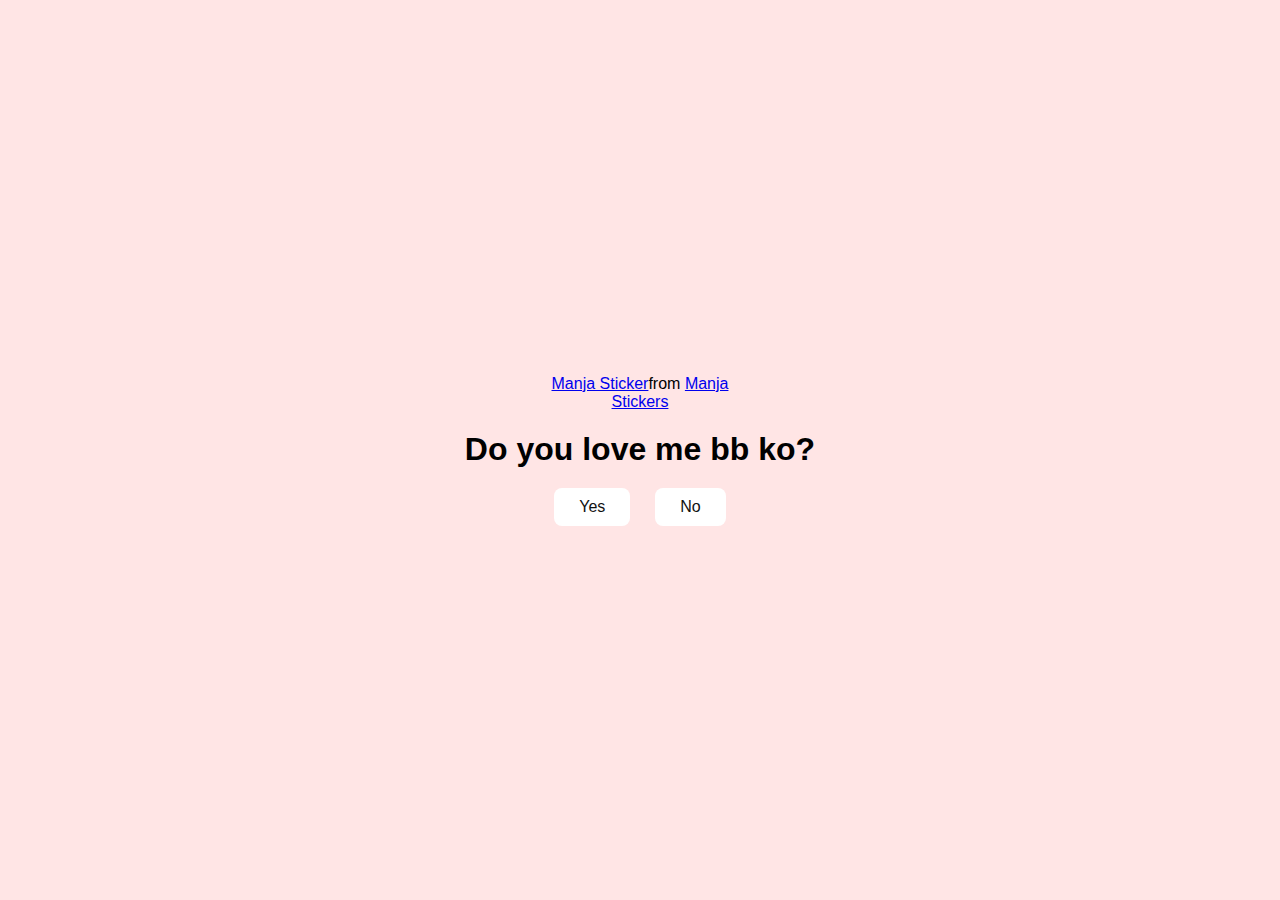
<file: index.html>
<!DOCTYPE html>
<html lang="en">
  <head>
    <meta charset="UTF-8" />
    <meta name="viewport" content="width=device-width, initial-scale=1.0" />
    <title>I Love You</title>
    <link rel="stylesheet" href="style.css" />
  </head>
  <body>
    <div class="container">
      <div
        class="tenor-gif-embed"
        data-postid="22885016"
        data-share-method="host"
        data-aspect-ratio="1.04918"
        data-width="100%"
      >
        <a href="https://tenor.com/view/manja-gif-22885016">Manja Sticker</a
        >from
        <a href="https://tenor.com/search/manja-stickers">Manja Stickers</a>
      </div>
      <script
        type="text/javascript"
        async
        src="https://tenor.com/embed.js"
      ></script>
      <h1>Do you love me bb ko?</h1>

      <div class="btn">
        <a href="yes.html">Yes</a>
        <a href="no1.html">No</a>
      </div>
    </div>
  </body>
</html>
</file>
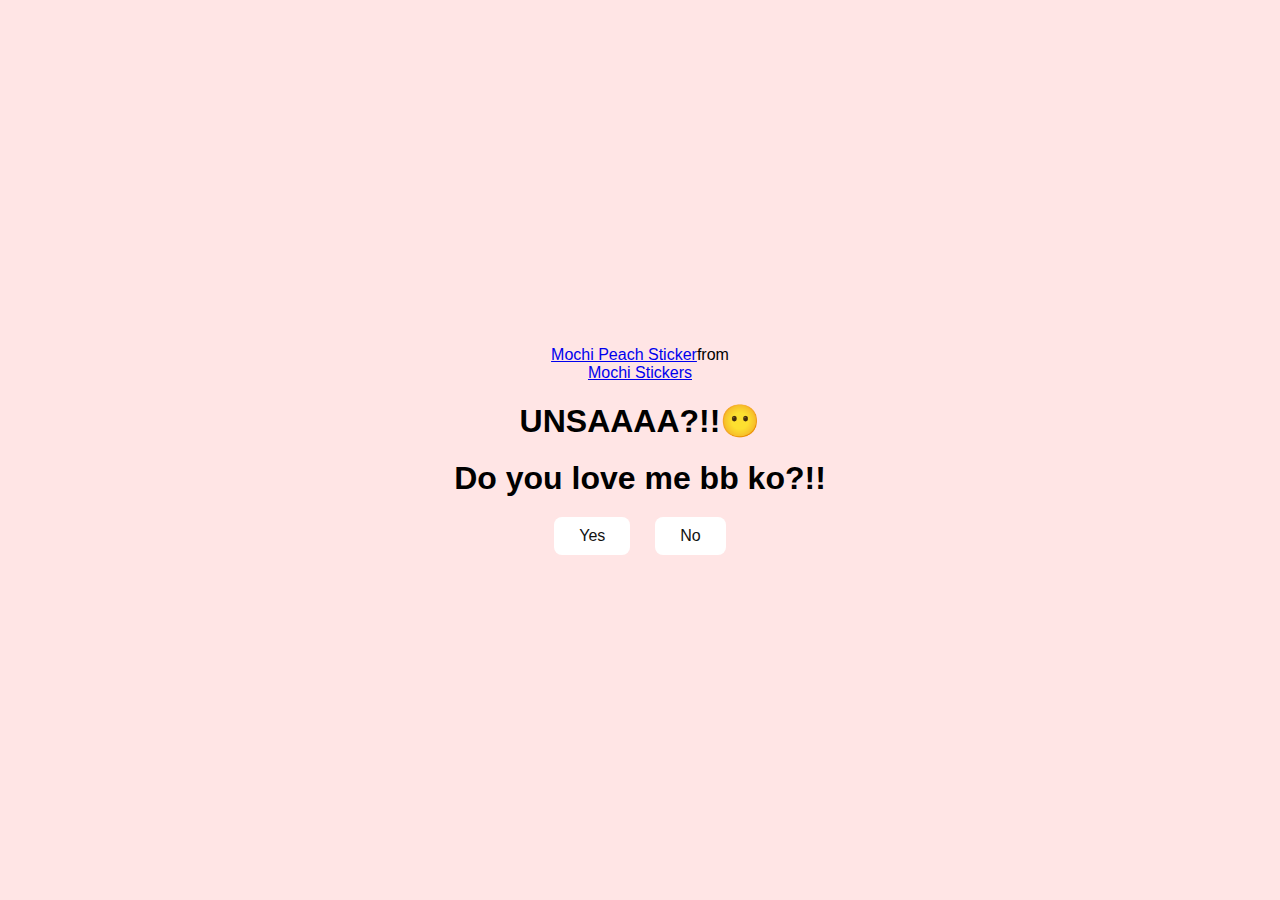
<file: no1.html>
<!DOCTYPE html>
<html lang="en">
  <head>
    <meta charset="UTF-8" />
    <meta name="viewport" content="width=device-width, initial-scale=1.0" />
    <title>I Love You</title>
    <link rel="stylesheet" href="style.css" />
  </head>
  <body>
    <div class="container">
      <div
        class="tenor-gif-embed"
        data-postid="18147089"
        data-share-method="host"
        data-aspect-ratio="1"
        data-width="100%"
      >
        <a href="https://tenor.com/view/mochi-peach-cat-gif-18147089"
          >Mochi Peach Sticker</a
        >from
        <a href="https://tenor.com/search/mochi-stickers">Mochi Stickers</a>
      </div>
      <script
        type="text/javascript"
        async
        src="https://tenor.com/embed.js"
      ></script>
      <h1>UNSAAAA?!!😶</h1>
      <h1>Do you love me bb ko?!!</h1>

      <div class="btn">
        <a href="yes.html">Yes</a>
        <a href="no2.html">No</a>
      </div>
    </div>
  </body>
</html>
</file>
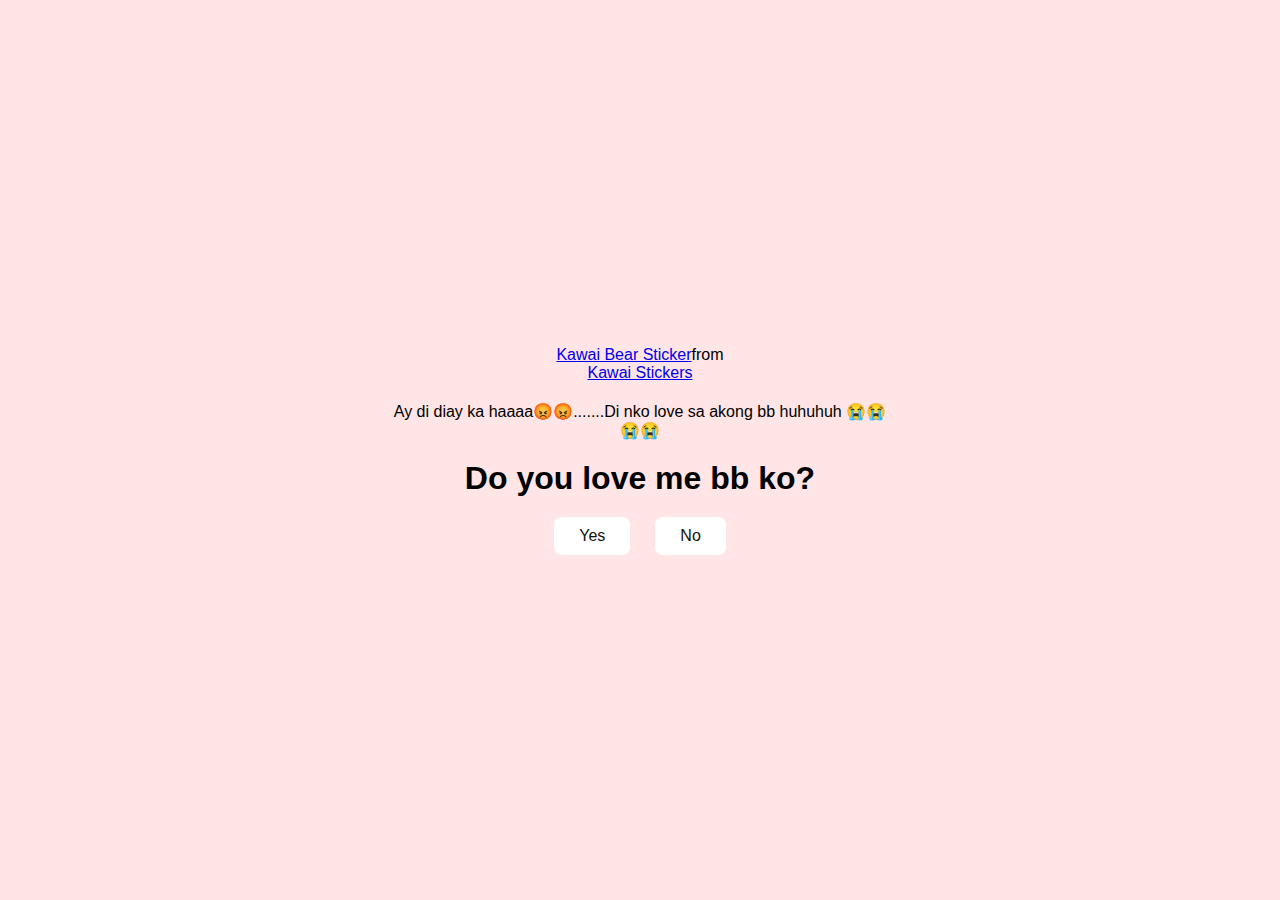
<file: no2.html>
<!DOCTYPE html>
<html lang="en">
  <head>
    <meta charset="UTF-8" />
    <meta name="viewport" content="width=device-width, initial-scale=1.0" />
    <title>I Love You</title>
    <link rel="stylesheet" href="style.css" />
  </head>
  <body>
    <div class="container">
      <div
        class="tenor-gif-embed"
        data-postid="16043177"
        data-share-method="host"
        data-aspect-ratio="1"
        data-width="100%"
      >
        <a
          href="https://tenor.com/view/kawai-bear-fight-me-crying-cry-gif-16043177"
          >Kawai Bear Sticker</a
        >from
        <a href="https://tenor.com/search/kawai-stickers">Kawai Stickers</a>
      </div>
      <script
        type="text/javascript"
        async
        src="https://tenor.com/embed.js"
      ></script>

      <p>
        Ay di diay ka haaaa😡😡.......Di nko love sa akong bb huhuhuh 😭😭😭😭
      </p>
      <h1>Do you love me bb ko?</h1>

      <div class="btn">
        <a href="yes.html">Yes</a>
        <a href="no3.html">No</a>
      </div>
    </div>
  </body>
</html>
</file>
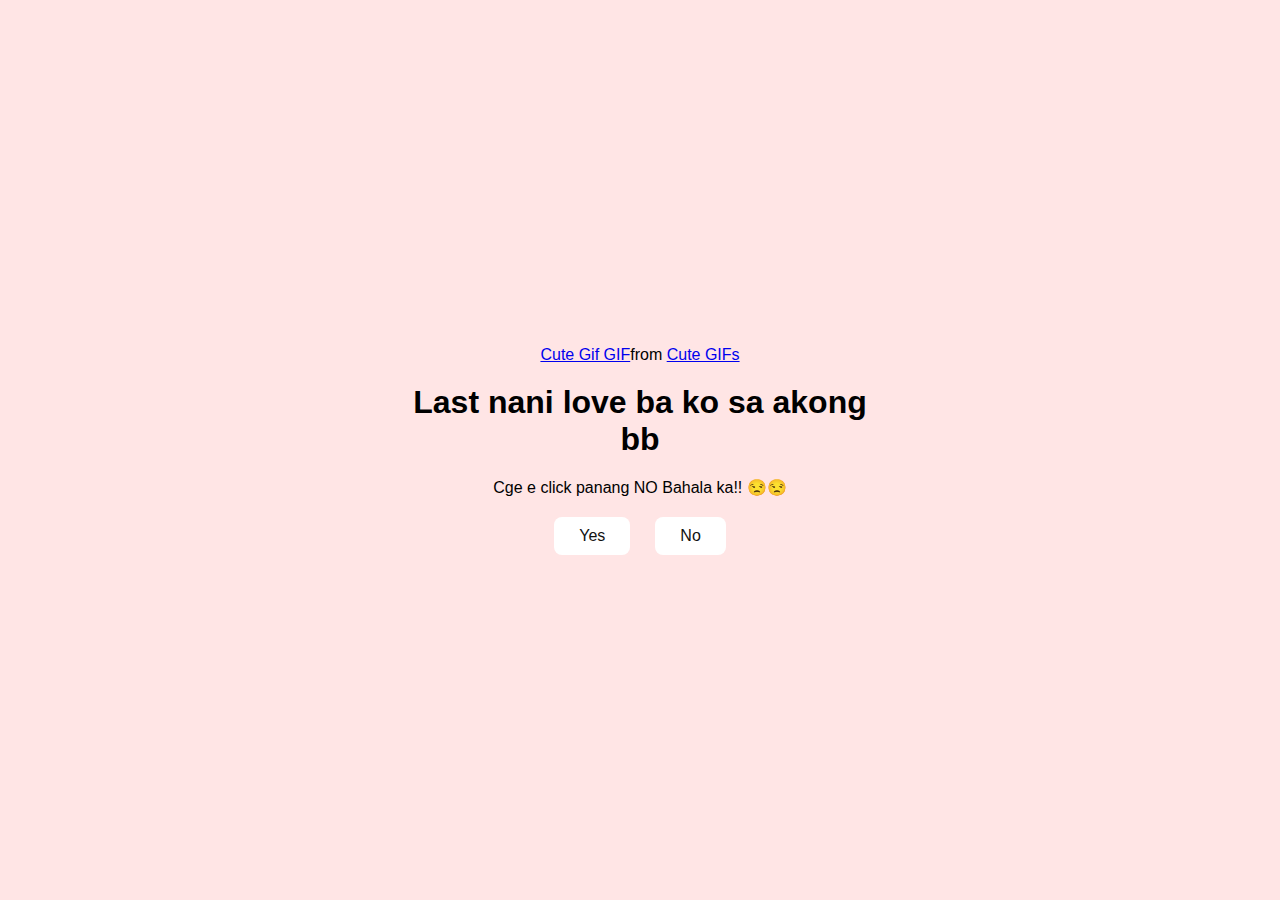
<file: no3.html>
<!DOCTYPE html>
<html lang="en">
  <head>
    <meta charset="UTF-8" />
    <meta name="viewport" content="width=device-width, initial-scale=1.0" />
    <title>I Love You</title>
    <link rel="stylesheet" href="style.css" />
  </head>
  <body>
    <div class="container">
      <div
        class="tenor-gif-embed"
        data-postid="4938046034459046419"
        data-share-method="host"
        data-aspect-ratio="1.0332"
        data-width="100%"
      >
        <a
          href="https://tenor.com/view/cute-gif-angry-cat-gif-4938046034459046419"
          >Cute Gif GIF</a
        >from <a href="https://tenor.com/search/cute-gifs">Cute GIFs</a>
      </div>
      <script
        type="text/javascript"
        async
        src="https://tenor.com/embed.js"
      ></script>
      <h1>Last nani love ba ko sa akong bb</h1>
      <p>Cge e click panang NO Bahala ka!! 😒😒</p>

      <div class="btn">
        <a href="yes.html">Yes</a>
        <a href="#" id="move-random">No</a>
      </div>
    </div>
    <script src="./script.js"></script>
  </body>
</html>
</file>
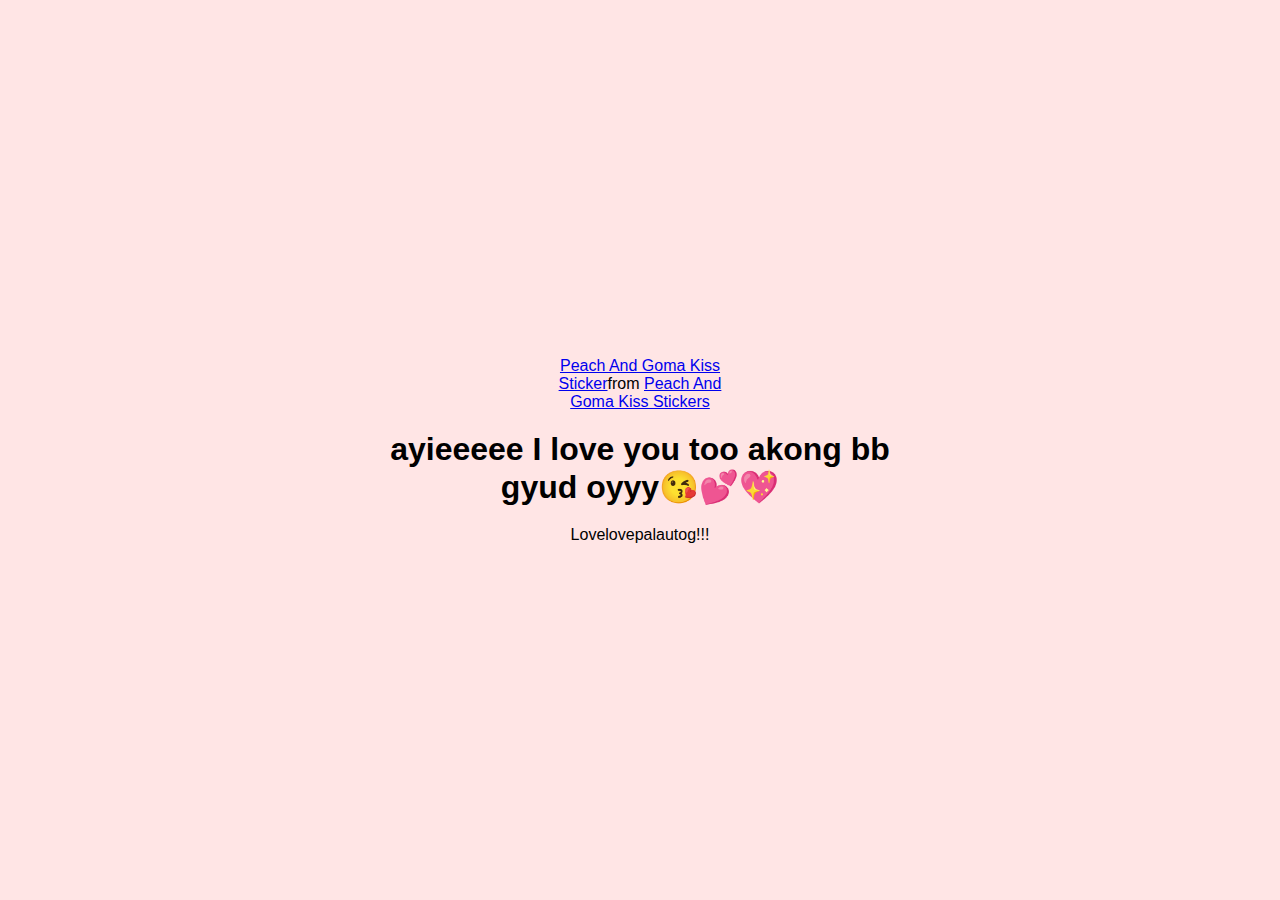
<file: yes.html>
<!DOCTYPE html>
<html lang="en">
  <head>
    <meta charset="UTF-8" />
    <meta name="viewport" content="width=device-width, initial-scale=1.0" />
    <title>I Love You</title>
    <link rel="stylesheet" href="style.css" />
  </head>
  <body>
    <div class="container">
      <div
        class="tenor-gif-embed"
        data-postid="3312811737443734935"
        data-share-method="host"
        data-aspect-ratio="1.14651"
        data-width="100%"
      >
        <a
          href="https://tenor.com/view/peach-and-goma-kiss-gif-3312811737443734935"
          >Peach And Goma Kiss Sticker</a
        >from
        <a href="https://tenor.com/search/peach+and+goma+kiss-stickers"
          >Peach And Goma Kiss Stickers</a
        >
      </div>
      <script
        type="text/javascript"
        async
        src="https://tenor.com/embed.js"
      ></script>
      <h1>ayieeeee I love you too akong bb gyud oyyy😘💕💖</h1>
      <p>Lovelovepalautog!!!</p>
    </div>
  </body>
</html>
</file>
<file: style.css>
* {
  margin: 0;
  padding: 0;
  box-sizing: border-box;
  font-family: sans-serif;
}
body {
  width: 100%;
  min-height: 100vh;
  display: flex;
  justify-content: center;
  align-items: center;
  background-color: #ffe5e5;
}

.container {
  display: flex;
  flex-direction: column;
  text-align: center;
  align-items: center;
  gap: 20px;
  max-width: 500px;
  margin: 20px;
}

.container .tenor-gif-embed {
  max-width: 200px;
}

.container .btn {
  display: flex;
  gap: 25px;
}
.btn a {
  text-decoration: none;
  color: #111;
  background: #fff;
  padding: 10px 25px;
  border-radius: 8px;
  box-shadow: 0.5rem 1rem 3rem hsl(0, 0%, 0.3);
}
</file>
